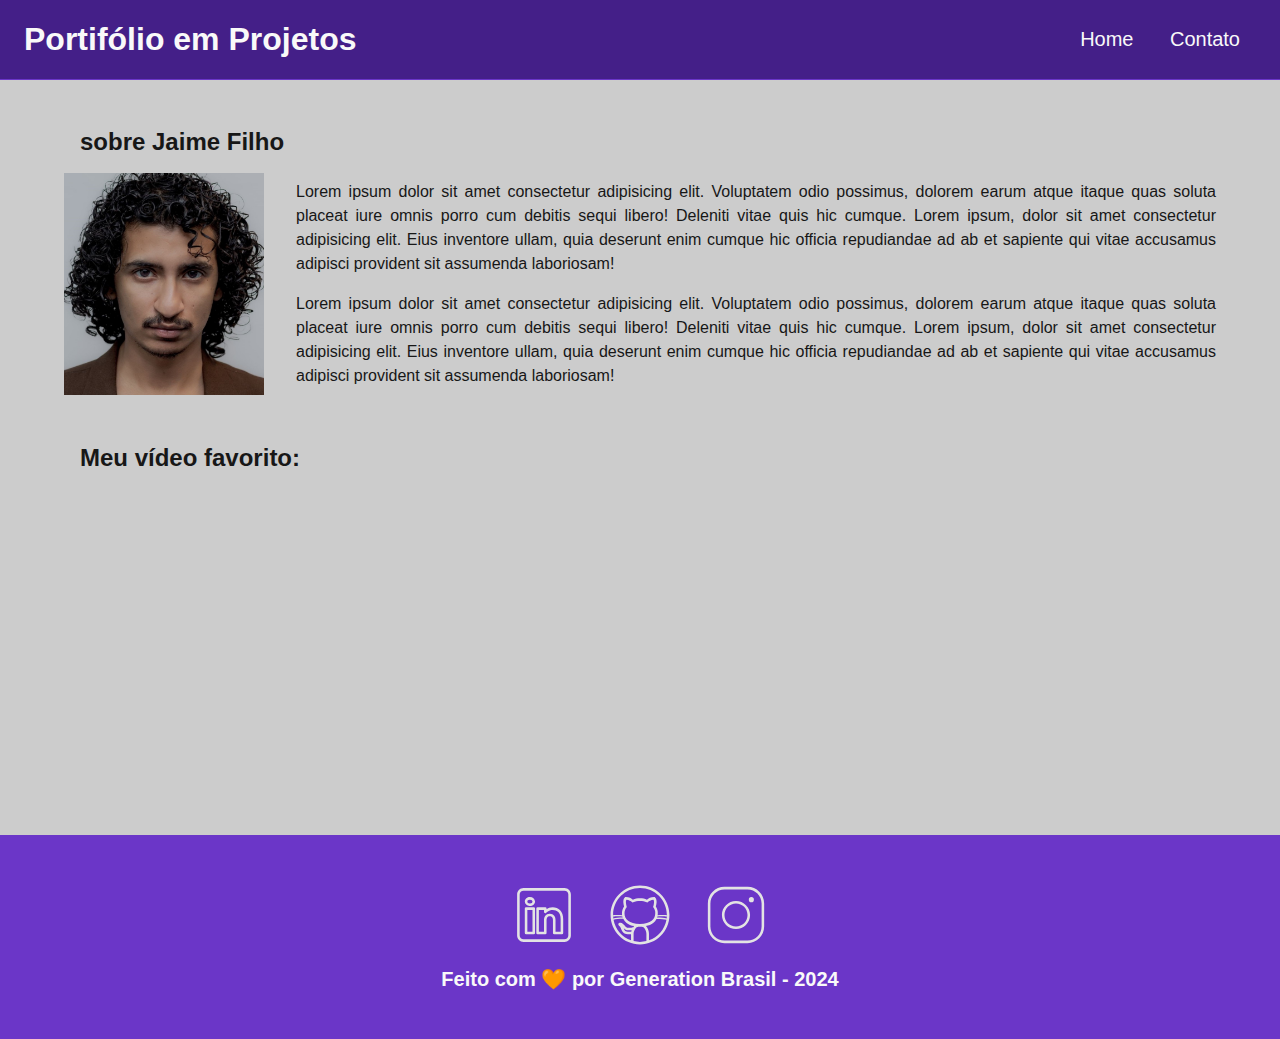
<file: index.html>
<!DOCTYPE html>
<html lang="pt-br">
	<head>
		<meta charset="UTF-8">
		
		<meta name="viewport" content="width=device-width, initial-scale=1.0">
		<meta name="description" content="Projeto Portfólio">
		<meta name="author" content="Generation Brasil">
		<meta name="keywords" content="HTML, CSS, JavaScript">
		
		<link rel="icon" type="image/svg" href="./assets/img/favicon.svg" />

		<!-- Link para a Folha de Estilo da Página - CSS -->
		<link rel="stylesheet" href="./assets/css/style.css" />

		<title> Portifólio Jaime Fiho </title>
	</head>
	<body>

		<!-- Cabeçalho da Página (header) -->
		<header>

			<!-- Div Conteudo do Cabeçalho -->
			<div id="header_content" class="flex">

				<!-- Titulo do Cabeçalho -->
				<div id="titulo">

					<!-- Seu nome -->
					<h1>Portifólio em Projetos</h1>

				</div>

				<!-- Conteudo do Menu da Página (header) -->
				<div id="menu">

					<!-- Menu da Página -->
					<nav>

						<!-- Marcadores não ordenados + links -->
						<ul id="menu">
							<li>
								<a href="index.html">Home</a>
							</li>
							<li>
								<a href="contato.html">Contato</a>
							</li>
						</ul>

					</nav>

				</div>

			</div>

		</header>

		<!-- Seção Principal da Página (main) -->
		<main>

			<!-- Seção Sobre você -->
			<section id="about" class="flex_start">

				<!-- Título da Seção -->
				<h2>sobre Jaime Filho</h2>

				<!-- Conteúdo da Seção -->
				<div id="conteudo" class="flex">

					<!-- Imagem do criador do conteúdo -->
					<img
						src="assets/img/jaime.jpg"
						alt="Foto do criador desse conteudo"
						class="img_profile"
					/>

					<!-- Texto sobre o criador do conteúdo -->
					<article id="sobre_texto">

						<p>
							Lorem ipsum dolor sit amet consectetur adipisicing
							elit. Voluptatem odio possimus, dolorem earum atque
							itaque quas soluta placeat iure omnis porro cum
							debitis sequi libero! Deleniti vitae quis hic
							cumque. Lorem ipsum, dolor sit amet consectetur
							adipisicing elit. Eius inventore ullam, quia
							deserunt enim cumque hic officia repudiandae ad ab
							et sapiente qui vitae accusamus adipisci provident
							sit assumenda laboriosam!
						</p>
						<p>
							Lorem ipsum dolor sit amet consectetur adipisicing
							elit. Voluptatem odio possimus, dolorem earum atque
							itaque quas soluta placeat iure omnis porro cum
							debitis sequi libero! Deleniti vitae quis hic
							cumque. Lorem ipsum, dolor sit amet consectetur
							adipisicing elit. Eius inventore ullam, quia
							deserunt enim cumque hic officia repudiandae ad ab
							et sapiente qui vitae accusamus adipisci provident
							sit assumenda laboriosam!
						</p>

					</article>

				</div>

			</section>

			<!-- Seção contendo um vídeo de sua preferência -->
			<section id="video" class="flex_start">

				<!-- Título da Seção -->
				<h2>Meu vídeo favorito:</h2>

				<!-- Vídeo da Seção -->
				<div id="youtube" class="flex">

					<iframe
						width="560"
						height="315"
						src="https://www.youtube.com/embed/Z3_mtwMMuGI?si=F1QiiDYSfsPG3nF0"
						frameborder="0"
						allow="accelerometer; autoplay; encrypted-media; gyroscope; picture-in-picture"
						allowfullscreen
					>
					</iframe>

				</div>

			</section>
			
		</main>

		<!-- Rodapé da Página (footer) -->
		<footer class="flex">

			<!-- Seção de Contato - Redes Sociais-->
			<section id="redes_sociais">

				<a href="">
					<img src="assets/img/linkedin.svg" alt="LinkedIn" class="social_icon"/>
				</a>
				<a href="">
					<img src="assets/img/github.svg" alt="Github" class="social_icon"/>
				</a>
				<a href="">
					<img src="assets/img/instagram.svg" alt="Instagram" class="social_icon"/>
				</a>

			</section>

			<h3>Feito com 🧡 por Generation Brasil - 2024</h3>

		</footer>

	</body>
</html>
</file>
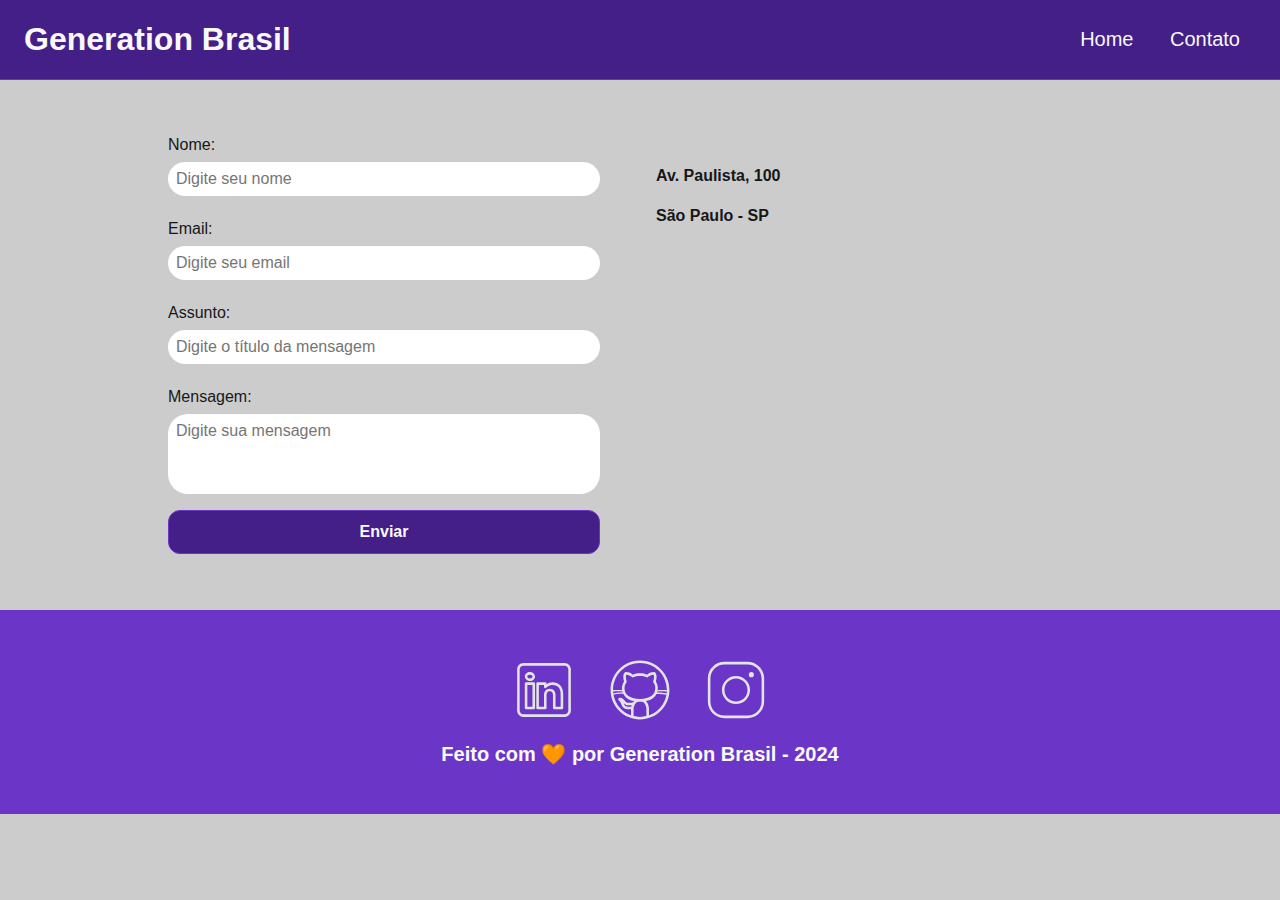
<file: contato.html>
<!DOCTYPE html>
<html lang="pt-br">
	<head>
		<meta charset="UTF-8">
		
		<meta name="viewport" content="width=device-width, initial-scale=1.0">
		<meta name="description" content="Projeto Portfólio">
		<meta name="author" content="Generation Brasil">
		<meta name="keywords" content="HTML, CSS, JavaScript">
		
		<link rel="icon" type="image/svg" href="./assets/img/favicon.svg" />

		<!-- Link para a Folha de Estilo da Página - CSS -->
		<link rel="stylesheet" href="./assets/css/style.css" />

		<title>Meu Perfil</title>
	</head>
	<body>
		<!-- Cabeçalho da Página (header) -->
		<header>
			<!-- Div Conteudo do Cabeçalho -->
			<div id="header_content" class="flex">
				<!-- Titulo do Cabeçalho -->
				<div id="titulo">
					<!-- Seu nome -->
					<h1>Generation Brasil</h1>
				</div>

				<!-- Conteudo do Menu da Página (header) -->
				<div id="menu">
					<!-- Menu da Página -->
					<nav>
						<!-- Marcadores não ordenados + links -->
						<ul id="menu">
							<li>
								<a href="index.html">Home</a>
							</li>
							<li>
								<a href="contato.html">Contato</a>
							</li>
						</ul>
					</nav>
				</div>
			</div>
		</header>

		<!-- Seção Principal da Página (main) -->
		<main>
			<div id="contact" class="flex">
				<!-- Seção Formulário de Contato-->
				<form action="#" method="submit" id="formulario">
					<label for="name">Nome: </label>
					<input
						id="name"
						type="text"
						name="name"
						placeholder="Digite seu nome"
					/>
					<span id="txtNome"></span>

					<label for="email">Email: </label>
					<input
						id="email"
						type="text"
						name="email"
						placeholder="Digite seu email"
					/>
					<span id="txtEmail"></span>

					<label for="subject">Assunto: </label>
					<input
						id="subject"
						type="text"
						name="subject"
						placeholder="Digite o título da mensagem"
					/>
					<span id="txtSubject"></span>

					<label for="message">Mensagem: </label>
					<textarea
						id="message"
						name="message"
						placeholder="Digite sua mensagem"
					></textarea>

					<button type="submit">Enviar</button>
				</form>

				<!-- Seção do Google Maps -->
				<section id="mapa" class="flex_start">
					
					<div id="endereco">
						<p>Av. Paulista, 100</p>
						<p>São Paulo - SP</p>
					</div>

					<iframe
						src="https://www.google.com/maps/embed?pb=!1m18!1m12!1m3!1d3657.106696296001!2d-46.65390548535577!3d-23.564611167596592!2m3!1f0!2f0!3f0!3m2!1i1024!2i768!4f13.1!3m3!1m2!1s0x94ce59c7f481fd9f%3A0x9982bfde4df54830!2sAv.%20Paulista%2C%201000%20-%20Bela%20Vista%2C%20S%C3%A3o%20Paulo%20-%20SP%2C%2001310-100!5e0!3m2!1spt-BR!2sbr!4v1594056507065!5m2!1spt-BR!2sbr"
						width="400"
						height="250"
						frameborder="0"
						style="border: 0"
						allowfullscreen=""
						aria-hidden="false"
						tabindex="0"
						id="mapa"
						onmousemove="mapaZoom()" 
						onmouseout="mapaNormal()"
					>
					</iframe>
				</section>
			</div>
		</main>

		<!-- Rodapé da Página (footer) -->
		<footer class="flex">
			<!-- Seção de Contato - Redes Sociais-->
			<section id="redes_sociais">
				<a href="">
					<img src="assets/img/linkedin.svg" alt="LinkedIn" class="social_icon"/>
				</a>
				<a href="">
					<img src="assets/img/github.svg" alt="Github" class="social_icon"/>
				</a>
				<a href="">
					<img src="assets/img/instagram.svg" alt="Instagram" class="social_icon"/>
				</a>
			</section>

			<h3>Feito com 🧡 por Generation Brasil - 2024</h3>
			
		</footer>

		<!-- Script JavaScript-->
		<script src="./assets/js/script.js"></script>

	</body>
</html>
</file>
<file: assets/css/style.css>
/* Resetando as configurações padrões */
* {
    margin: 0;
    padding: 0;
    box-sizing: border-box;
    text-decoration: none;
    outline: none;
    font-weight: 400;
    font-family: sans-serif;
}

:root {
    --purple-200: #9a7bd1;
    --purple-500: #6b36c8;
    --purple-800: #441f88;

    --black-800: #171717;

    --gray-200: #cccccc;
    --gray-400: #505861;

    --white: #F9F9F9;
}

html {
    width: 100%;
    height: 100vh;
}

body {
    background: var(--gray-200);
    color: var(--black-800);
}

/* Definindo as configurações de títulos e paragrafo */
h1{
    color: var(--white);
    font-size: 2rem;
    font-weight: 700;
}

h2{
    padding: 1rem;
    color: var(--black-800);
    font-size: 1.5rem;
    font-weight: 600;
    text-align: left;
}

h3{
    padding: 1rem;
    color: var(--white);
    font-size: 1.25rem;
    font-weight: 700;
    text-align: center;
}

p{
    font-size: 1rem;
    line-height: 1.5rem;
    text-align: justify;
    padding: 0.5rem 0;
}

/* Definindo as configurações do Flexbox */

.flex {
    display: flex;
    justify-content: center;
    align-items: center;
}

.flex_start {
    display: flex;
    justify-content: flex-start;
}
 
 /* Estilização da Seção Header */
 #header_content {
    height: 80px;
    position: sticky; 
    top: 0; 
    width: 100%; 
    justify-content: space-between;
    padding: 24px;
    background-color: var(--purple-800);
    border-bottom: 1px solid var(--purple-500);
}
 
 #menu li {
    display: inline;
    padding: 1rem;
 }
 
 #menu li a {
    text-decoration: none;
    color: var(--white);
    font-size: 20px;
 }
 
 #menu li a:hover {
    color: var(--purple-200);
    text-decoration: underline;
 }
 
 /* Estilização da Seção About */

 #about{
    flex-direction: column;
    margin: 2rem auto;
    width: 90%;
 }

#conteudo{
    flex-direction: row;
    gap: 2rem;

}

.img_profile{
    width: 200px;
}
 
/* Estilização da Seção Video */

#video{
    flex-direction: column;
    margin: 2rem auto;
    width: 90%;
 }

/* Estilização da Seção Footer */

footer{
    flex-direction: column;
    margin: 0;
    padding: 2rem;
    color: var(--white);
    background-color: var(--purple-500);
    font-weight: bold;
    text-align: center;
}

#redes_sociais {
    display: flex;
    justify-content: space-evenly; 
    margin: 1rem 0 0 0;
    width: 320px;
}

.social_icon {
    width: 4rem;
    height: 4rem;
    filter: brightness(0) 
            saturate(100%) 
            invert(100%) 
            sepia(0%) 
            saturate(7457%) 
            hue-rotate(23deg) 
            brightness(95%) 
            contrast(87%);
}

.social_icon:hover {  
    filter: brightness(0) 
            saturate(100%) 
            invert(65%) 
            sepia(59%) 
            saturate(2437%) 
            hue-rotate(213deg) 
            brightness(86%) 
            contrast(88%);
}

 /*Estilização da Página de Contato*/
 
 #contact{
    flex-direction: row;
    gap: 2rem;
 }

form {
    display: flex;
    flex-direction: column;
    width: 480px;
    margin: 2rem 0;
    padding: 1.5rem;
    border: none;
}

form label {
    font-size: 1rem;
    text-align: left;
    font-weight: 500;
}

form input,
textarea {
    margin: 0.5rem 0 1rem;
    padding: 0.5rem;
    border-radius: 1.25rem;
    border: none;
    width: 100%;
    font-size: 1rem;
}

textarea {
    resize: none;
    height: 5rem;
}

form span{
    margin: 0 0 0.5rem 0.75rem;
    font-size: 0.75rem;
    line-height: 1rem;
    color: red;
}

form button {
    text-align: center;
    padding: 0.75rem 2rem;
    background: var(--purple-800);
    border: 1px solid var(--purple-500);
    color: var(--white);
    border-radius: 0.75rem;
    font-weight: 700;
    font-size: 1rem;
}

form button:hover {
    background: var(--purple-500);
}

/* Estilização do Mapa */
#mapa{
    width: 480px;
    flex-direction: column;
    gap: 3rem;
}

#endereco > p{
    font-size: 1rem;
    text-align: justify;
    font-weight: 600;
}
</file>
